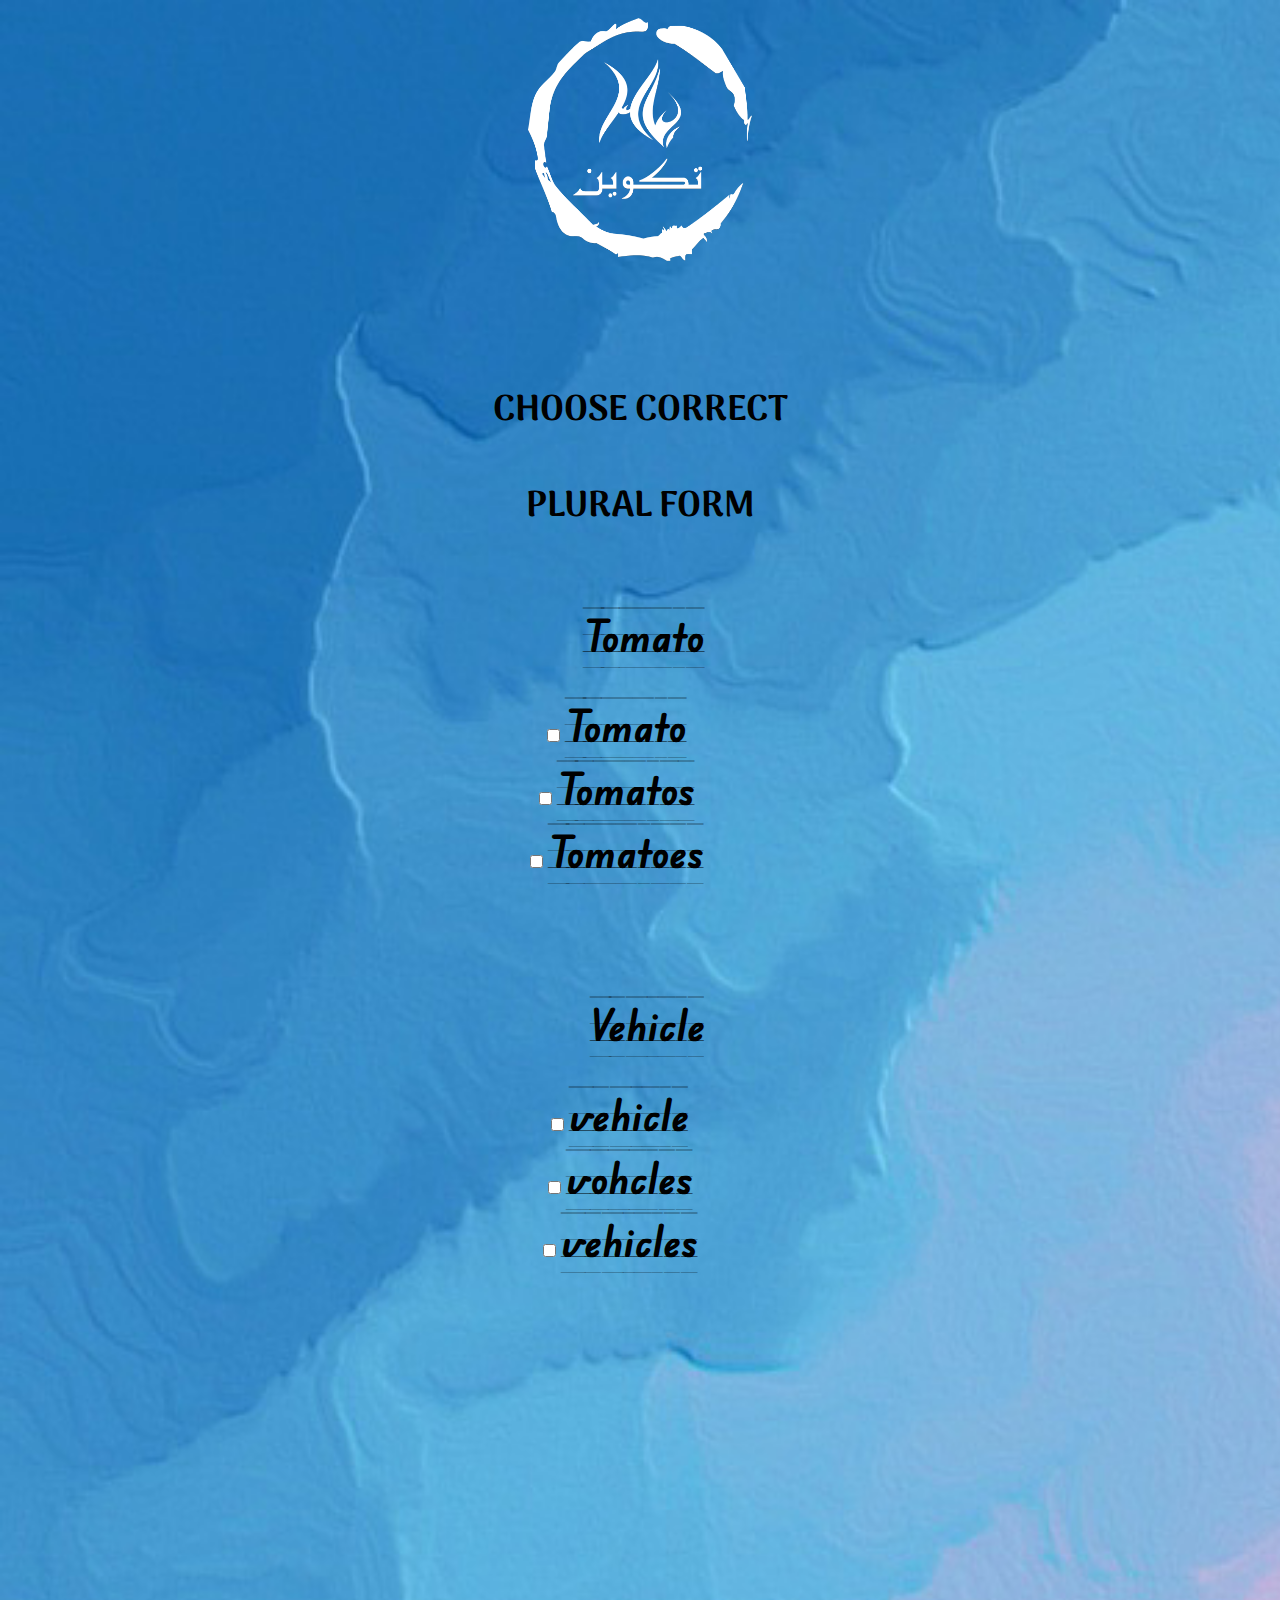
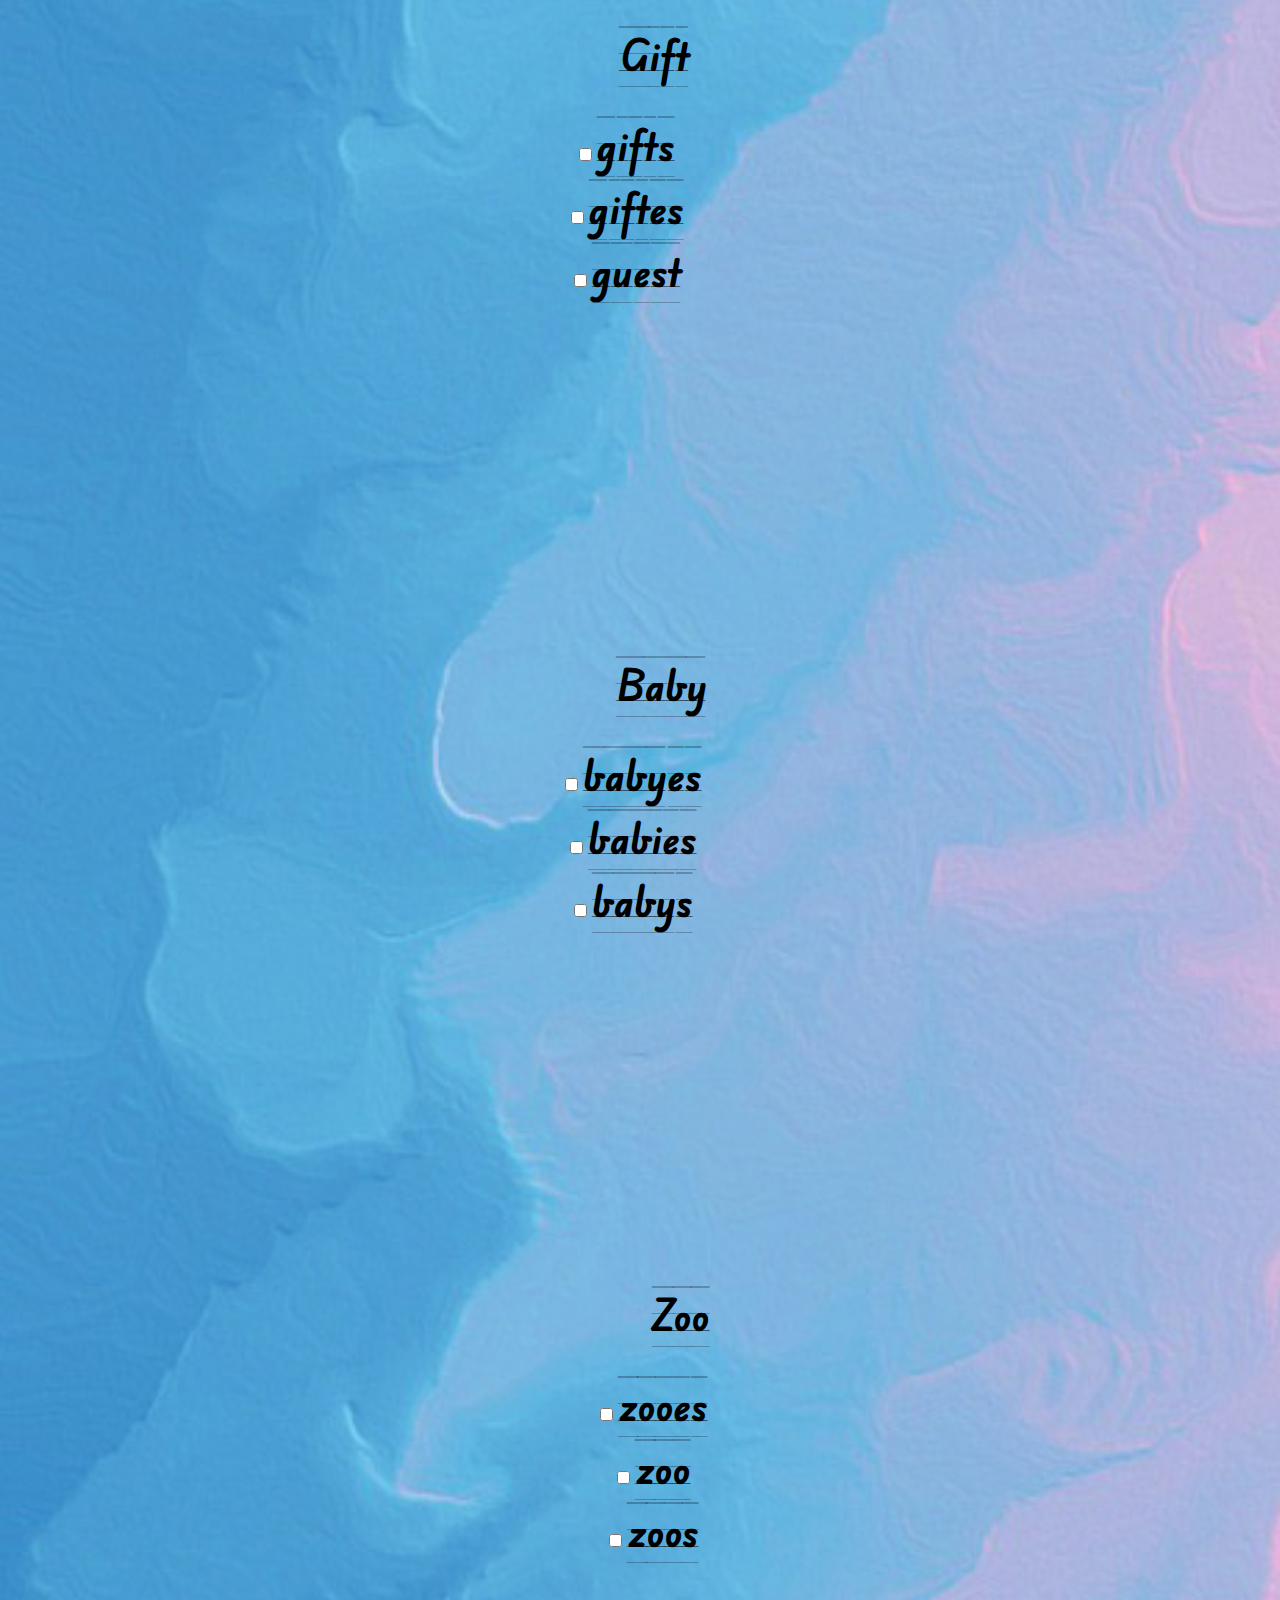
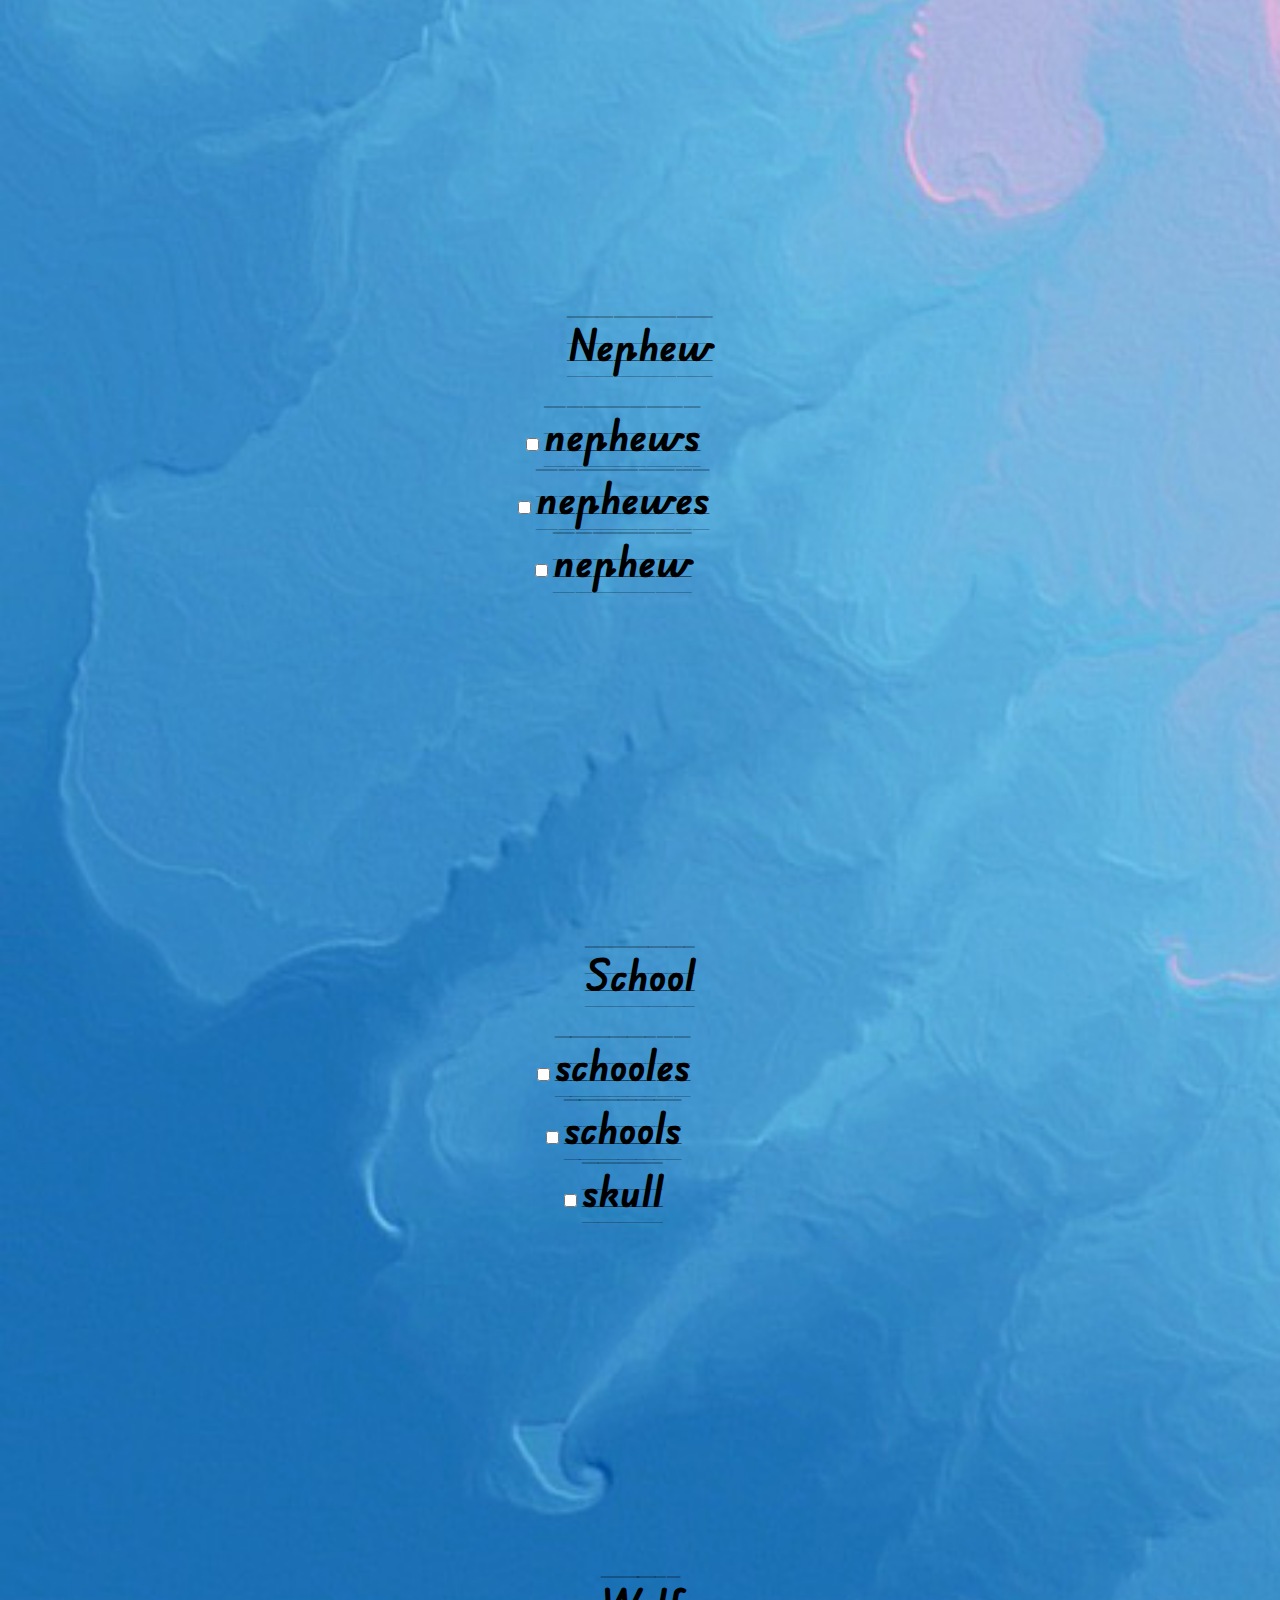
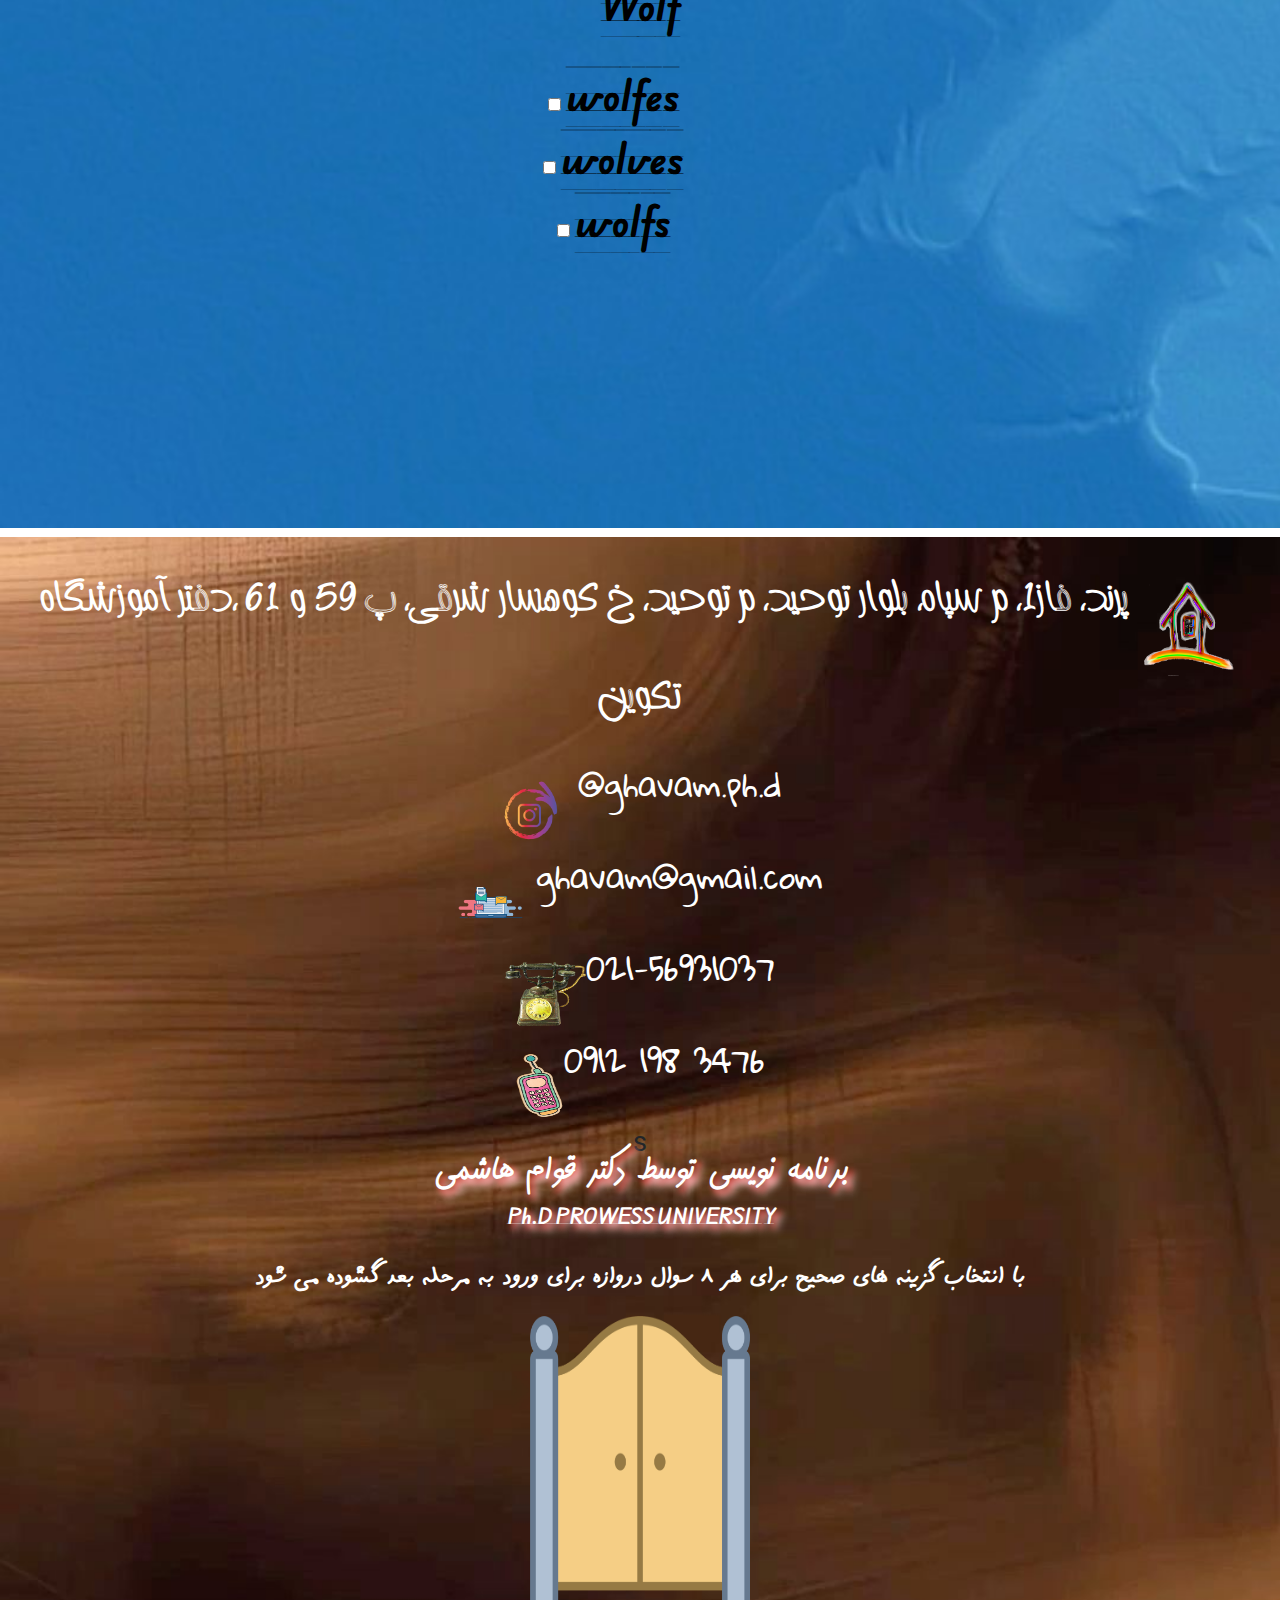
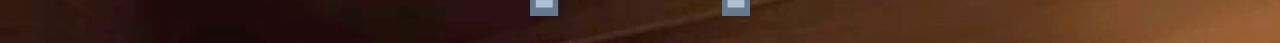
<file: index2.html>
<!DOCTYPE html>
<html lang="fa" dir="rtl">
<head>
    <!-- Required meta tags -->    
    <meta charset="utf-8">
    <meta charset="UTF-8">
    <meta name="viewport" content="width=device-width, initial-scale=1, shrink-to-fit=no">
    <meta name="viewport" content="width=device-width, initial-scale=1">
    <meta http-equiv="X-UA-Compatible" content="IE=edge">
    <meta http-equiv="X-UA-Compatible" content="ie=edge">

    <!-- FONTS -->    

    <link rel="preconnect" href="https://fonts.googleapis.com">
    <link rel="preconnect" href="https://fonts.gstatic.com" crossorigin>
    <link href="https://fonts.googleapis.com/css2?family=Bebas+Neue&family=Edu+AU+VIC+WA+NT+Guides:wght@400..700&display=swap" rel="stylesheet">
    <!--fonts-->
    <link rel="stylesheet" href="fonts/fonts.css">

    <!--Arima Font-->
    <link rel="preconnect" href="https://fonts.googleapis.com">
    <link rel="preconnect" href="https://fonts.gstatic.com" crossorigin>
    <link href="https://fonts.googleapis.com/css2?family=Arima:wght@100..700&display=swap" rel="stylesheet">
    <!--Edu Australia VIC WA NT Hand Guides Variable info Font-->
    <link rel="preconnect" href="https://fonts.googleapis.com">
    <link rel="preconnect" href="https://fonts.gstatic.com" crossorigin>
    <link href="https://fonts.googleapis.com/css2?family=Edu+AU+VIC+WA+NT+Guides:wght@400..700&display=swap" rel="stylesheet">
    <!--Caveat Font-->
    <link rel="preconnect" href="https://fonts.googleapis.com">
    <link rel="preconnect" href="https://fonts.gstatic.com" crossorigin>
    <link href="https://fonts.googleapis.com/css2?family=Caveat:wght@400..700&display=swap" rel="stylesheet">
    




    <!--BootStrap-->
    <script src="https://cdn.jsdelivr.net/npm/@popperjs/core@2.11.8/dist/umd/popper.min.js" integrity="sha384-I7E8VVD/ismYTF4hNIPjVp/Zjvgyol6VFvRkX/vR+Vc4jQkC+hVqc2pM8ODewa9r" crossorigin="anonymous"></script>
    <script src="https://cdn.jsdelivr.net/npm/bootstrap@5.3.2/dist/js/bootstrap.min.js" integrity="sha384-BBtl+eGJRgqQAUMxJ7pMwbEyER4l1g+O15P+16Ep7Q9Q+zqX6gSbd85u4mG4QzX+" crossorigin="anonymous"></script>
    <!-- Bootstrap CSS -->
    <!--<link href="https://cdn.jsdelivr.net/npm/bootstrap@5.0.2/dist/css/bootstrap.min.css" rel="stylesheet" integrity="sha384-EVSTQN3/azprG1Anm3QDgpJLIm9Nao0Yz1ztcQTwFspd3yD65VohhpuuCOmLASjC" crossorigin="anonymous">
    <link href="css/bootstrap.min.css" rel="stylesheet">-->
    <link href="css/bootstrap.rtl.min.css" rel="stylesheet">
    <script src="js/bootstrap.bundle.min.js"></script>
    <script src="js/bootstrap.min.js"></script>


    <!--CSS-->
    <link rel="stylesheet" type="text/css" href="css/style-parrallax-2.css">
    <link rel="stylesheet" type="text/css" href="css/style.css">
    <link rel="stylesheet" type="text/css" href="css/stylet.css">    
    <link rel="stylesheet" type="text/css" href="css/style-footer.css">
    <link rel="stylesheet" type="text/css" href="css/style-header.css">
    <link rel="stylesheet" type="text/css" href="css/style-popup.css"> 
    <link rel="stylesheet" type="text/css" href="css/style-new-footer.css"> 


    

    <!-- script js-->
    
    <script src="https://ajax.googleapis.com/ajax/libs/jquery/3.3.1/jquery.min.js"> </script>
    
    <script src="https://code.jquery.com/jquery-1.12.4.min.js" integrity="sha256-ZosEbRLbNQzLpnKIkEdrPv7lOy9C27hHQ+Xp8a4MxAQ=" crossorigin="anonymous"></script>
    <title>Singular-Plural-3 </title>
    <style>
        @import url('https://fonts.googleapis.com/css2?family=Bebas+Neue&family=Edu+AU+VIC+WA+NT+Guides:wght@400..700&display=swap');
    </style>

</head>
<body>
   
    <div class="container-fluid" id="total-container"> 
        <div class="row justify-content-evenly titre">
            <div class=".col-xl-6 .col-lg-6 .col-md-6 .col-sm-12 .col-12 flex-parent">
                 
                <div class="logo"><img class="logoPic" src="img/logo-pn.png"></div>
              
                
            
            </div>
          
        </div>
        <!--Question 1 start-->      
        <div class="row justify-content-evenly section bg-qu-1">
            <div class=".col-xl-6 .col-lg-6 .col-md-6 .col-sm-12 .col-12 flex-parent">
                <p class="pt-1 arima-font" dir="ltr"></p>
                <p class="pt-1 arima-font" dir="ltr">Choose Correct</p>
                <p class="pt-1 arima-font" dir="ltr">Plural Form</p><br>
                <p class="lc pe-1 edu-font" dir="ltr">Tomato</p>

                <ul class="answer-ul">
                    <li class="answer-li lc pe-1 edu-font">Tomato<input class="ckeckBox-li" type="checkbox" id="nc2" onclick="funcCheckBox()"></li>

                    <li class="answer-li lc pe-1 edu-font">Tomatos<input class="ckeckBox-li" type="checkbox" id="nc1" onclick="funcCheckBox()"></li>
                    <li class="answer-li lc pe-1 edu-font">Tomatoes<input class="ckeckBox-li" type="checkbox" id="correct1" onclick="funcCheckBox()"></li>
                  
                </ul>
                    
            </div>              
        </div>            
        <!--Question 1 end-->      
        <!--Question 2 start-->      
                    
        <div class="row justify-content-evenly section bg-qu-2">
            <div class=".col-xl-6 .col-lg-6 .col-md-6 .col-sm-12 .col-12 flex-parent">
                <p class="pt"></p>
                <p class="pe-2 lc edu-font" dir="ltr">Vehicle</p>

                <ul class="answer-ul">
                    <li class="answer-li pe-2 lc edu-font">vehicle<input class="ckeckBox-li" type="checkbox" id="nc3" onclick="funcCheckBox()"></li>

                    <li class="answer-li pe-2 lc edu-font">vohcles<input class="ckeckBox-li" type="checkbox" id="nc4" onclick="funcCheckBox()"></li>

                    <li class="answer-li pe-2 lc edu-font">vehicles<input class="ckeckBox-li" type="checkbox"id="correct2" onclick="funcCheckBox()"></li>
                    
                </ul>
                

            </div>              
        </div>  
        <!--Question 2 end-->      
        <!--Question 3 start-->      

        <div class="row justify-content-evenly section bg-qu-3">
            <div class=".col-xl-6 .col-lg-6 .col-md-6 .col-sm-12 .col-12 flex-parent">
                <p class="pt"></p>
                <p class="pe-3 uc edu-font" dir="ltr">Gift</p>
            
                <ul class="answer-ul">
                    <li class="answer-li pe-3 lc edu-font">gifts<input class="ckeckBox-li" type="checkbox" id="correct3" onclick="funcCheckBox()"></li>

                    <li class="answer-li pe-3 lc edu-font">giftes<input class="ckeckBox-li" type="checkbox" id="nc5" onclick="funcCheckBox()"></li>
                    <li class="answer-li pe-3 lc edu-font">guest<input class="ckeckBox-li" type="checkbox" id="nc6" onclick="funcCheckBox()"></li>
                
                </ul>
                    
            </div>              
        </div>            
        <!--Question 3 end-->      
        <!--Question 4 start-->                       
        <div class="row justify-content-evenly section bg-qu-4">
            <div class=".col-xl-6 .col-lg-6 .col-md-6 .col-sm-12 .col-12 flex-parent">
                <p class="pt"></p>
                <p class="pe-4 lc edu-font" dir="ltr">Baby</p>
            
                <ul class="answer-ul">
                    <li class="answer-li pe-4 lc edu-font">babyes<input class="ckeckBox-li" type="checkbox" id="nc7" onclick="funcCheckBox()"></li>
                    <li class="answer-li pe-4 lc edu-font">babies<input class="ckeckBox-li" type="checkbox" id="correct4" onclick="funcCheckBox()"></li>

                    <li class="answer-li pe-4 lc edu-font">babys<input class="ckeckBox-li" type="checkbox" id="nc8" onclick="funcCheckBox()"></li>
            
                </ul>
                

            </div>              
        </div>  
        <!--Question 4 end-->      
        <!--Question 5 start-->          
        <div class="row justify-content-evenly section bg-qu-5">
            <div class=".col-xl-6 .col-lg-6 .col-md-6 .col-sm-12 .col-12 flex-parent">
                <p class="pt"></p>
                <p class="pe-5 lc edu-font" dir="ltr">Zoo</p>

                <ul class="answer-ul">
                    <li class="answer-li pe-5 lc edu-font">zooes<input class="ckeckBox-li" type="checkbox" id="nc9" onclick="funcCheckBox()"></li>


                    <li class="answer-li pe-5 lc edu-font">zoo<input class="ckeckBox-li" type="checkbox" id="nc10" onclick="funcCheckBox()"></li>
                    <li class="answer-li pe-5 lc edu-font">zoos<input class="ckeckBox-li" type="checkbox" id="correct5" onclick="funcCheckBox()"></li>

                </ul>
                    
            </div>              
        </div>            
        <!--Question 5 end-->      
        <!--Question 6 start-->                     
        <div class="row justify-content-evenly section bg-qu-6">
            <div class=".col-xl-6 .col-lg-6 .col-md-6 .col-sm-12 .col-12 flex-parent">
                <p class="pt"></p>
                <p class="pe-6 lc edu-font" dir="ltr">Nephew</p>

                <ul class="answer-ul">
                    <li class="answer-li pe-6 lc edu-font">nephews<input class="ckeckBox-li" type="checkbox" id="correct6" onclick="funcCheckBox()"></li>

                    <li class="answer-li pe-6 lc edu-font">nephewes<input class="ckeckBox-li" type="checkbox" id="nc12" onclick="funcCheckBox()"></li>
                    <li class="answer-li pe-6 lc edu-font">nephew<input class="ckeckBox-li" type="checkbox" id="nc11" onclick="funcCheckBox()"></li>
                
                </ul>
                

            </div>              
        </div> 
        <!--Question 6 end-->      
        <!--Question 7 start-->                  
        <div class="row justify-content-evenly section bg-qu-7">
            <div class=".col-xl-6 .col-lg-6 .col-md-6 .col-sm-12 .col-12 flex-parent">
                <p class="pt"></p>
                <p class="pe-7 lc edu-font" dir="ltr">School</p>

                <ul class="answer-ul">

                    <li class="answer-li pe-7 edu-font">schooles<input class="ckeckBox-li" type="checkbox" id="nc14" onclick="funcCheckBox()"></li>

                    <li class="answer-li pe-7 lc edu-font">schools<input class="ckeckBox-li" type="checkbox"id="correct7" onclick="funcCheckBox()"></li>
                    <li class="answer-li pe-7 lc edu-font">skull<input class="ckeckBox-li" type="checkbox" id="nc13" onclick="funcCheckBox()"></li>

                </ul>
                

            </div>              
        </div> 



        <!--Question 7 end-->      
        <!--Question 8 start-->  

        <div class="row justify-content-evenly section bg-qu-8">
            <div class=".col-xl-6 .col-lg-6 .col-md-6 .col-sm-12 .col-12 flex-parent">
                <p class="pt"></p>
                <p class="pe-8 lc edu-font"  dir="ltr">Wolf</p>

                <ul class="answer-ul">

                    <li class="answer-li pe-8 lc edu-font">wolfes<input class="ckeckBox-li" type="checkbox" id="nc15" onclick="funcCheckBox()"></li>
                    <li class="answer-li pe-8 lc edu-font">wolves<input class="ckeckBox-li" type="checkbox"id="correct8" onclick="funcCheckBox()"></li>
                   
                    <li class="answer-li pe-8 lc edu-font">wolfs<input class="ckeckBox-li" type="checkbox" id="nc16" onclick="funcCheckBox()"></li>
               
                </ul>
                

            </div>              
        </div> 

        <!--Question 8 end-->  











    </div>
        


 <section class="">
   <!--Footer-->
   <footer>
    <div class="container-fluid">
        <div class="row">
            <div class="col-12" id="footer_content">
                <div id="footer_contacts">

                    <p class="p_tamas_per" dir="rtl"><img src="./img/address.png" id="address"> پرند، فاز1، م سپاه، بلوار توحید، م توحید، خ کوهسار شرقی، پ 59 و 61 ،دفتر آموزشگاه تکوین  </p>
                    <p class="p_tamas_en" dir="ltr">
                     <img src="./img/instagram_address.png" id="instagram_address"> @ghavam.ph.d
                    </p>
                    
                    <p class="p_tamas_en" dir="ltr">
                     <img src="./img/email-address.png" id="email-address"> ghavam@gmail.com
                    </p>
                      <p class="p_tamas_en" dir="ltr">
                        <img src="./img/tel-address.png" id="tel-address">021-56931037   </p>
                        <p class="p_tamas_en"  dir="ltr"><img src="./img/mobile-address.png" id="mobile-address">0912 198 3476    </p> s                 
                   
                            <div class="mySelfDiv">
                               <p class="mySelf khodam-per-2"  dir="rtl">برنامه نویسی توسط دکتر قوام هاشمی</p>
                               <p class="myUni  khodam-en-2"  dir="ltr">Ph.D PROWESS UNIVERSITY</p>
                            </div>
                   
                    
                </div>      
            </div>
        </div>
        <!--GATE-->
        <div class="row">
            <div class="col-12" id="footer_content">
                <div id="footer_contacts">
                    <p id="gateCloset" class="mySelf kh_p1" dir="rtl">با انتخاب گزینه های صحیح برای هر 8 سوال دروازه برای ورود به مرحله بعد گشوده می شود</p>
                    <p id="gateClosep"><img class="gate-size" src="img/gate-c-4.png"></p>
                    <p id="gateOpent" class="mySelf kh_p1" style="display: none;" dir="rtl">برای رفتن به مرحله بعد روی دروازه گشوده شده کلیک نمایید</p>
                    <p id="gateOpenp" style="display: none;"><a href="./index3.html"  target="_blank"><img class="gate-size" src="img/gate-o-4.png"></a></p>           
                    
                    
                    
                </div>      
            </div>
        </div>
    </div>

    
</footer>

</section>

    

<script src="js/main.js">


</script>

</body>
</html>
</file>
<file: fonts/fonts.css>
@font-face {
  font-family: AduelRegular;
  src: url(AduelRegular.ttf);
}

@font-face {
  font-family: ASulsRegular;
  src: url(ASulsRegular.ttf);
}
@font-face {
  font-family: AduelFat;
  src: url(AduelFat.ttf);
}

@font-face {
  font-family: Aarabtype;
  src: url(arabtype.ttf);
}

@font-face {
  font-family: Dorood;
  src: url(Dorood.ttf);
}



@font-face {
  font-family: KacstFarsi;
  src: url(KacstFarsi.ttf);
}


@font-face {
  font-family: kamran;
  src: url(kamran.ttf);
}

@font-face {
  font-family: Dorood;
  src: url(Dorood.ttf);
}

@font-face {
  font-family: Suls;
  src: url(Suls.ttf);
}

@font-face {
  font-family: tradbdo;
  src: url(tradbdo.ttf);
}




@font-face {
    font-family: Mj_Annab;
    src: url(Mj_Annab.ttf);
  }
  
@font-face {
    font-family: Far_Diwani_3d_Shadow;
    src: url(Far_Diwani_3d_Shadow.ttf);
  }
  
@font-face {
    font-family: Far_Medad;
    src: url(Far_Medad.ttf);
  }
@font-face {
    font-family: Far_Sahra;
    src: url(Far_Sahra.ttf);
  }  

@font-face {
    font-family: Mj_Ghalam-1_0;
    src: url(Mj_Ghalam-1_0.ttf);
  }  


@font-face {
    font-family: Moalla;
    src: url(Moalla.ttf);
  }   
  
@font-face {
    font-family: persian-badkht1;
    src: url(persian-badkht1.ttf);
  } 

@font-face {
    font-family: persian-badkht2;
    src: url(persian-badkht2.ttf);
  } 
  
@font-face {
    font-family: W_parvaz;
    src: url(W_parvaz.ttf);
  } 

/*EN fonts*/


@font-face {
  font-family: Arima-VariableFont_wght;
  src: url(Arima-VariableFont_wght.ttf);
}

@font-face {
  font-family: EduAUVICWANTGuides-VariableFont_wght;
  src: url(EduAUVICWANTGuides-VariableFont_wght.ttf);
}

@font-face {
  font-family: ArchitectsDaughter-Regular;
  src: url(ArchitectsDaughter-Regular.ttf);
} 


@font-face {
  font-family: Caveat-VariableFont_wght;
  src: url(Caveat-VariableFont_wght.ttf);
} 
@font-face {
  font-family: Courgette-Regular;
  src: url(Courgette-Regular.ttf);
} 
@font-face {
  font-family: Creepster-Regular;
  src: url(Creepster-Regular.ttf);
} 
@font-face {
  font-family: GloriaHallelujah-Regular;
  src: url(GloriaHallelujah-Regular.ttf);
} 
@font-face {
  font-family: Kalam-Bold;
  src: url(Kalam-Bold.ttf);
} 


@font-face {
  font-family: Kalam-Light;
  src: url(Kalam-Light.ttf);
} 

@font-face {
  font-family: Kalam-Regular;
  src: url(Kalam-Regular.ttf);
} 

@font-face {
  font-family: Prompt-Black;
  src: url(Prompt-Black.ttf);
}

@font-face {
  font-family: Prompt-BlackItalic;
  src: url(Prompt-BlackItalic.ttf);
}

@font-face {
  font-family: Prompt-Bold;
  src: url(Prompt-Bold.ttf);
}


@font-face {
  font-family: Prompt-BoldItalic;
  src: url(Prompt-BoldItalic.ttf);
}


@font-face {
  font-family: Prompt-ExtraBold;
  src: url(Prompt-ExtraBold.ttf);
}


@font-face {
  font-family: Prompt-ExtraBoldItalic;
  src: url(Prompt-ExtraBoldItalic.ttf);
}

@font-face {
  font-family: Prompt-ExtraLight;
  src: url(Prompt-ExtraLight.ttf);
}

@font-face {
  font-family: Prompt-ExtraLightItalic;
  src: url(Prompt-ExtraLightItalic.ttf);
}


@font-face {
  font-family: Prompt-Italic;
  src: url(Prompt-Italic.ttf);
}



@font-face {
  font-family: Prompt-Light;
  src: url(Prompt-Light.ttf);
}


@font-face {
  font-family: Prompt-LightItalic;
  src: url(Prompt-LightItalic.ttf);
}


@font-face {
  font-family: Prompt-Medium;
  src: url(Prompt-Medium.ttf);
}


@font-face {
  font-family: Prompt-MediumItalic;
  src: url(Prompt-MediumItalic.ttf);
}


@font-face {
  font-family: Prompt-Regular;
  src: url(Prompt-Regular.ttf);
}

@font-face {
  font-family: Prompt-SemiBold;
  src: url(Prompt-SemiBold.ttf);
}

@font-face {
  font-family: Prompt-SemiBoldItalic;
  src: url(Prompt-SemiBoldItalic.ttf);
}

@font-face {
  font-family: Prompt-Thin;
  src: url(Prompt-Thin.ttf);
}

@font-face {
  font-family: Prompt-ThinItalic;
  src: url(Prompt-ThinItalic.ttf);
}


@font-face {
  font-family: Prompt-ThinItalic;
  src: url(Prompt-ThinItalic.ttf);
}


@font-face {
  font-family: RubikDoodleShadow-Regular;
  src: url(RubikDoodleShadow-Regular.ttf);
}

@font-face {
  font-family: Vollkorn-VariableFont_wght;
  src: url(Vollkorn-VariableFont_wght.ttf);
}

@font-face {
  font-family: Vollkorn-Italic-VariableFont_wght;
  src: url(Vollkorn-Italic-VariableFont_wght.ttf);
}


.glass{
    font-family:persian-badkht1;
    font-size: 1.75em;
    line-height: 1em;
    font-weight: 800;
  }
  

  .a-font{
    font-family: Mj_Annab;
    color:#fff;
    font-size: 2em;
  }

  .khodam-per{
    font-family: kamran;
    font-size: 2em;
    text-align: center;
    /*line-height: 1em;*/
    color: #ff0000;
    font-weight: 1000;
    text-shadow: 6px 6px 8px #ffffff, 4px 4px 6px #ff0000;
    text-align: center;
  }
 
  .khodam-per-2{
    font-family: kamran;
    font-size: 2em;
    text-align: center;
    /*line-height: 1em;*/
    color: #fff;
    font-weight: 1000;
    text-shadow: 6px 6px 8px #ffffff, 4px 4px 6px #ff0000;
    text-align: center;
  }


  .khodam-en{
  font-family:ArchitectsDaughter-Regular;
  /* font-family: Courgette-Regular;*/
   color: #ff0000;
   font-size: 2em;
   font-weight: bolder;
   text-shadow: 6px 6px 8px #ffffff, 4px 4px 6px #ff0000;
   text-align: center;

  }

  .khodam-en-2{
    font-family:EduAUVICWANTGuides-VariableFont_wght;
    /* font-family: Courgette-Regular;*/
     color: #fff;
     font-size: 2em;
     font-weight: bolder;
     text-shadow: 6px 6px 8px #ffffff, 4px 4px 6px #ff0000;
     text-align: center;
  
    }



  .title_h2{
    font-family: Aarabtype;
    color:#fff;
    font-size: 2.5em;
    line-height: 1em;

  }




.text_1{
  font-family: Aarabtype;
    color:#000;
    font-size: 1.5em;
    line-height: 1em;
    font-weight: bolder;
}

#at_insta_id{
 font-family: Creepster-Regular;
  color:#F9F018;
  font-size: 1em;
  line-height: 1em;
  font-weight: bolder;
  position: relative;
  top:-1em;
  text-shadow: 4px 4px 8px #ff0000;
}

.blue_moblie_font{
  font-family: Caveat-VariableFont_wght;
  color:#15b8ba;
  font-size: 1em;
  line-height: 1em;
  position: relative;
  font-weight: 900;
  

  top:-1.5em;
  text-shadow: 6px 6px 12px #ffffff, -6px -6px 12px #ffffff, 6px 6px 10px #000;
  /*box-shadow: 6px 6px 10px rgb(0 0 0 / 1);*/

}

.email-logo-font{
  font-family:ArchitectsDaughter-Regular;
 /* font-family: Courgette-Regular;*/
  color: #ff0000;
  font-size: 1em;
  line-height: 1em;
  font-weight: bolder;
  text-shadow: 6px 6px 8px #ffffff, 4px 4px 6px #ff0000;
}

.phone-logo-font{
  font-family: Caveat-VariableFont_wght;
  color:#351a13;
  font-size: 1em;
  line-height: 1em;
  font-weight: bolder;
  position: relative;
  top:-1em;
  text-shadow: 6px 6px 12px #ffffff, -6px -6px 12px #ffffff, 6px 6px 10px #000;
}


.kh_h1{
  font-family: kamran;
  color:#000;
  font-size: 2.5em;
  /*line-height: 1em;*/
}
.kh_h2{
  font-family: ASulsRegular;
  color:#000;
  font-size: 1.5em;
}
.kh_h3{
  font-family: Far_Sahra;
  color:#000;
  font-size: 1.5em;
  /*line-height: 1em;*/


}
.kh_p{
  font-family: Aarabtype;
  color:#000;
  font-size: 2em;
  font-weight: 900;
}
.kh_p1{
   font-family:  persian-badkht1;

}
.kh_p1-2{
  font-family:  persian-badkht1;
 color:#000;
 font-size: 1.5em;
}




.kh_p2{
  font-family:  persian-badkht1;
 color:#fff;
 font-size: 2.5em;
}

.h2_tamas{
  font-family: Mj_Annab;
  color:#fff;
  font-size: 2em;
}
.p_tamas_per{
  font-family: AduelRegular;
  color:#fff;
  font-size: 1.5em;
  line-height: 2em;
  font-weight: bolder;
}

.p_tamas_en{
  font-family:GloriaHallelujah-Regular;
  color:#fff;
  font-size: 1.2em;

}




.abstract-title-per, .abstract-per{
  font-family: kamran;
  color:#000;
  font-weight: bolder;

}

.abstract-title-per{
  font-size: 2.5em;

}

.abstract-per{

  font-size: 2em;
}


.abstract-en{
  font-family: ArchitectsDaughter-Regular;
  font-size: 1em;


}
.edu-font{
  font-family: EduAUVICWANTGuides-VariableFont_wght;
  
}

.arima-font{
  font-family: Arima-VariableFont_wght;
}
</file>
<file: css/style-parrallax-2.css>
@import url('https://v1.fontapi.ir/css/Vazir');
@import url('https://fonts.googleapis.com/css2?family=Roboto&display=swap');
@import url('https://fonts.googleapis.com/css2?family=Bebas+Neue&family=Edu+AU+VIC+WA+NT+Guides:wght@400..700&display=swap');

@import url('https://fonts.googleapis.com/css2?family=Edu+AU+VIC+WA+NT+Guides:wght@400..700&display=swap');
@import url('https://fonts.googleapis.com/css2?family=Arima:wght@100..700&display=swap');
@import url('https://fonts.googleapis.com/css2?family=Caveat:wght@400..700&display=swap');


#total-container{
  background-image: url('../img/bg-2.jpg');
  background-repeat: no-repeat;
  background-size: cover;

}



.titre{
   /* background-image: url('../img/bg-1-0.jpg');*/
    min-height: 100%;
    height: 32vh;
    margin-bottom: 0vh;
    text-align: center;

}

.section{
    text-align: center;
    padding: 10px 10px;
}
/*question-1*/

.bg-qu-1{
    /*background-image: url('../img/bg-1-1.jpg');*/
    min-height: 100%;
    height: 70vh;
    margin-bottom: 0vh;
    text-align: center;

}

.pt-1{
  text-transform: uppercase;
  line-height: 7vh;
  font-size: 4vh;
  color:#000;
  font-weight: 700;
}



.pe-1{  
    font-size: 4vh;
   /* text-transform:uppercase; */
    color:#000;
    line-height: 7vh;
    font-weight: 1000;
  }


   
/*question-2*/
.bg-qu-2{
    /*background-image: url('../img/bg-1-2.jpg');*/
    background-repeat: no-repeat;
    background-size: cover;
    min-height: 100%;
    height: 70vh;
    margin-bottom: 0vh;
    text-align: center;

}

.pe-2{  
    font-size: 4vh;
    font-weight: 1000;
    color:#000;
    line-height: 7vh;

    /*text-transform:uppercase; */
  
  }





/*question-3*/
.bg-qu-3{
   /* background-image: url('../img/bg-1-3.jpg');*/
    background-repeat: no-repeat;
    background-size: cover;
    min-height: 100%;
    height: 70vh;
    margin-bottom: 0vh;
    text-align: center;

}

.pe-3{  
    color:#000;
    font-size: 4vh;
    font-weight: 1000;
    line-height: 7vh;

    /*text-transform:uppercase; */
  
  }

/*question-4*/
.bg-qu-4{
  /*  background-image: url('../img/bg-1-4.jpg');*/
    background-repeat: no-repeat;
    background-size: cover;
    min-height: 100%;
    height: 70vh;
    margin-bottom: 0vh;
    text-align: center;

}

.pe-4{  
    color:#000;
    font-size: 4vh;
    font-weight: 1000;
    line-height: 7vh;

    /*text-transform:uppercase; */
  
  }
/*question-5*/
.bg-qu-5{
   /* background-image: url('../img/bg-1-5.jpg');*/
    background-repeat: no-repeat;
    background-size: cover;
    min-height: 100%;
    height: 70vh;
    margin-bottom: 0vh;
    text-align: center;

}

.pe-5{  
    color:#000;
    font-size: 4vh;
    font-weight: 1000;
    line-height: 7vh;

    /*text-transform:uppercase; */
  
  }

/*question-6*/
.bg-qu-6{
    /*background-image: url('../img/bg-1-6.jpg');*/
    background-repeat: no-repeat;
    background-size: cover;
    min-height: 100%;
    height: 70vh;
    margin-bottom: 0vh;
    text-align: center;

}

.pe-6{  
    color:#000;
    font-size: 4vh;
    font-weight: 1000;
    line-height: 7vh;

    /*text-transform:uppercase; */
  
  }

/*question-7*/
.bg-qu-7{
  /* background-image: url('../img/bg-1-7.jpg');*/
    background-repeat: no-repeat;
    background-size: cover;
    min-height: 100%;
    height: 70vh;
    margin-bottom: 0vh;
    text-align: center;

}

.pe-7{  
    color:#000;
    font-size: 4vh;
    font-weight: 1000;
    /*text-transform:uppercase; */
    line-height: 7vh;

  
  }
/*question-8*/
.bg-qu-8{
    /*background-image: url('../img/bg-1-8.jpg');*/
    background-repeat: no-repeat;
    background-size: cover;
    min-height: 100%;
    height: 70vh;
    margin-bottom: 0vh;
    text-align: center;

}

.pe-8{  
    color:#000;
    font-size: 4vh;
    font-weight: 1000;
    line-height: 7vh;

    /*text-transform:uppercase; */
  
  }

.answer-ul {
    width:100%;
    align-items:center;
    

}
.answer-ul .answer-li{
    text-decoration: none;
    list-style-type: none;

}

.ckeckBox-li{
    margin-right: 5px;
}

.gate-size{
    height: 300px;
    width:220px
}

.gateOpen{

}
/*
@media(max-width:568px){
    
  }
  
*/
</file>
<file: css/style.css>
@import url('https://v1.fontapi.ir/css/Vazir');

* {
  margin: 0;
  padding: 0;
  box-sizing: border-box;

  
}


.flex-parent{
  justify-content: center;
  width: 100%;
}

a:link { text-decoration: none; }


a:visited { text-decoration: none; }


a:hover { text-decoration: none; }


a:active { text-decoration: none; }
</file>
<file: css/stylet.css>
* {
 
  font-family: cursive, 'Roboto', sans-serif;
  
}

:root {
  --main-bg-color: rgba(52, 152, 219, 1);
  --button-color: rgba(249, 105, 14, 1);
  --font-color: #ffffff;
}






.h3-btn{
  /*position: relative;
  top: 11vh;*/
  text-align: center;
  
}

.dh3{
  height: 6vh;
  margin-bottom: 6vh;
}

.dh3-index2{ height: 3vh;
  margin-bottom: 3vh;}

.btns-parent{
  width: 100%;
  display: flex;
  /*justify-content: center;*/
}

.btns{
  /*position: relative;*/
  /*top: 13vh;*/
  z-index: 1;
  width: 90%;
  display: flex;
  justify-content: space-evenly;
  
}
.btns-2{
  
  z-index: 1;
  width: 100%;
  display: flex;
  justify-content: space-evenly;
  margin-top: 1vh;
  margin-bottom: 1vh;

  
}




.btn{
  margin-right: 0%;
  color: var(--font-color);
}


/* Clear floats after the columns */
.row:after {
  content: "";
  display: table;
  clear: both;
}


#verb{
  font-weight: bolder;
  text-decoration: underline;
}


.btn{
  position: relative;
  background: var(--button-color);
  border: none;
  color: var(--font-color);
  padding: 5px 16px;
  font-size: 3vh;
  box-shadow: -4px 4px 0 hsl(16, 100%, 30%);
  outline: none;
}

.btn:hover{
  background: hsl(16, 100%, 30%);
}

.btn:active{
  background: hsl(16, 100%, 40%);
  top: 3px;
}
</file>
<file: css/style-footer.css>
@import url('https://v1.fontapi.ir/css/Vazir');

footer{
    width: 100%;
    position: relative;
    z-index: 0;
    top: 1vh;
    margin-right: 0%;
    align-items: center;
    background-image: url(../img/bg-1-9.jpg);
    background-repeat: no-repeat;
    background-size: cover;
}
.mySelfDiv{
    width: 100%;
    text-align: center;

}
.mySelf{
    margin-right: 0%;
    font-size: 5vh;
    font-weight: bold;
    line-height: 2vh;
    color:#fff;
  

}

#gateCloset{
    line-height: 3vh;
    margin-bottom: 3vh;
}

.myUni{
    margin-right: 0%;
    font-size: 2vh;
    font-weight: bold;
    line-height: 2vh;
    color:#fff;
}


.footer-content {
    width: 100%;
    position: relative;
}
#footer_contacts{
    width: 100%;
    text-align:center;
    margin-right: 0%;
    margin-top: 1vh;
    }
.parag-f {
    font-family: "Vazir";
    font-weight: bolder;
    font-style: normal;
    color:rgb(255, 255, 255);
    font-size: 3vh;
    line-height: 3vh;
    }
.parag-f-email {
        font-style: normal;
        color:rgb(255, 255, 255);
        font-size: 3vh;
        line-height: 3vh;
}
.parag-li {
        font-family: "Vazir";
        font-weight: bolder;
        font-style: normal;
        color:rgb(255, 255, 255);
        font-size: 3vh;
        line-height: 3vh;
        display: inline;
        }
.footer-link {
    text-decoration: none;
}

.ul1 li{
    display: inline;
    text-decoration: none;
}
.ul2 li{
    display: inline;
    text-decoration: none;
}
</file>
<file: css/style-header.css>
@import url('https://v1.fontapi.ir/css/Vazir');
@import url('https://fonts.googleapis.com/css2?family=Roboto&display=swap');
@import url('https://fonts.googleapis.com/css2?family=Bebas+Neue&family=Edu+AU+VIC+WA+NT+Guides:wght@400..700&display=swap');


body, html{
  height: 100%;
  margin: 0;
  font-size: 3vh;
  font-weight: 400;
  line-height:1.5em;
}
/*
.uc {
  text-transform: uppercase;
}

.lc {
  text-transform: lowercase;
}
*/
.parag{  
  font-family: vazir;
  font-weight: bolder;
}







.parag-intro{
  text-align: center;
}

.parag-intro-p{
  font-size: 3vh;
 /*font-weight: bold;*/
  color:rgba(255, 255, 255, 2);
  line-height: 3vh;
  
}
.color-bold-y{color:rgba(255, 255, 0, 1); font-weight: bold;text-decoration: solid; }
.color-bold-w{color:rgba(255, 255, 255, 1); font-weight: bold;text-decoration: solid; text-shadow: 2px 2px #FF0000;}


.logo {
  width: 100%;
 height: 25vh;
  margin-top: 3vh;
  margin-left: 0%; 
  align-items: center;

}
.logoPic {
  margin:auto;
  /*display: block;*/
  width: 15%;
  height: 25vh;
  /*margin-right: 44%;*/
 }

 .btns-parent{
  width: 100%;
  display: flex;
justify-content: center;

}


.a-font{
  text-decoration: none;
  color:#fff;
  padding-bottom: 5px;
  font-size: 2vh;
  font-weight: 800;
}

 
/* button */
.btns-2 {
  align-items: center;
  background-color: initial;
  background-image: linear-gradient(rgba(179, 132, 201, .84), rgba(57, 31, 91, .84) 50%);
  border-radius: 42px;
  border-width: 0;
  box-shadow: rgba(57, 31, 91, 0.24) 0 2px 2px,rgba(179, 132, 201, 0.4) 0 8px 12px;
  cursor: pointer;
  display: flex;
  
  justify-content: center;

  width: 200px;
  margin-top: 1vh;
  margin-bottom: 1vh;
  text-align: center;
  text-decoration: none;
  text-shadow: rgba(255, 255, 255, 0.4) 0 0 4px,rgba(255, 255, 255, 0.2) 0 0 12px,rgba(57, 31, 91, 0.6) 1px 1px 4px,rgba(57, 31, 91, 0.32) 4px 4px 16px;
  user-select: none;
  -webkit-user-select: none;
  touch-action: manipulation;
  vertical-align: baseline;
}

.btns-2:hover {
  background-image: linear-gradient(#B384C9, #391F5B 50%);
}
/*
@media (min-width: 768px) {
  .btns-2 {
    font-size: 21px;
    padding: 18px 34px;
  }
}
*/
.khodam-container{
  margin-top:8vh;

  display: flex;
  justify-content: center;
}
.khodam-intro{
  padding: 2%;
  width: fit-content;
  justify-content: center;

  border:solid 5px rgba(255, 0, 0, 1);
  border-radius: 255px 15px 225px 15px/15px 225px 15px 255px;
}





@media only screen and (max-width: 1440px){


  .logo {
    width: 100%;
    height: 30vh;
    margin-top: 2vh;
    margin-left: 4%; 
    align-items: center;
  
  }
  .logoPic {
    width: 15%;
    height:27vh;
    /*margin-right: 40%;*/
   }

  



}






@media only screen and (max-width: 1280px){

  .logo {
    width: 100%;
    /*height: 27vh;*/
    margin-top: 2vh;
    margin-left: 4%; 
    align-items: center;
  
  }
  .logoPic {
    width: 18%;
   /* height:27vh;
    margin-right: 36%;
    */
   }

 


}


@media only screen and (max-width: 1024px){

  .logo {
    width: 100%;
    /*height: 27vh;*/
    margin-top: 2vh;
    margin-right: 0%; 
    align-items: center;
  
  }
  .logoPic {
    width: 20%;
   /* height:27vh;
    margin-right: 35%;*/
   }





}

@media only screen and (max-width: 912px){

  .logo {
    width: 100%;
    /*height: 24vh;*/
    margin-top: 2vh;
    margin-right: 0%; 
    align-items: center;
  
  }
  .logoPic {
    width: 35%;
   /* height:24vh;
    margin-right: 30%;*/
   }

}


@media only screen and (max-width: 820px){
  
 
  .logo {
    width: 100%;
    /*height: 24vh;*/
    margin-top: 3vh;
    margin-right: 0%; 
    align-items: center;
  
  }
  .logoPic {
    width: 45%;
    height:24vh;
   /* margin-right: 25%;*/
   }
  





}

@media only screen and (max-width: 768px){
  


  .logo {
    width: 100%;
    /*height: 27vh;*/
    margin-top: 4vh;
    margin-right: 0%; 
    align-items: center;
  
  }
  .logoPic {
    width: 50%;
    /*height:27vh;
    margin-right: 20%;*/
   }





}
@media only screen and (max-width: 540px){

  
  .logo {
    width: 100%;
   /* height: 24vh;*/
    margin-top: 4vh;
    margin-right: 0%; 
    align-items: center;
  
  }
  .logoPic {
    width: 40%;
   height:24vh;
   /* margin-right: 25%*/}
}
@media only screen and (max-width: 480px){
 
 
  .logo {
    width: 100%;
   /* height: 20vh;*/
    margin-top: 2vh;
    margin-right: 0%; 
    align-items: center;
  
  }
  .logoPic {
    width: 50%;
 /*   height:20vh;
    margin-right: 20%;*/
   }

  
  
  

       



/*FOOTER*/
footer{
 /*top: 40vh;*/

  width: 100%;
  position: relative;
  z-index: 0;
  margin-right: 0%;
}



.footer-content {
  width: 100%;
  position: relative;

  
  
 

}
#footer_contacts{
  width: 100%;
  text-align:center;
  margin-right: 5%;
  margin-top: 1vh;
  }
.parag-f {
  font-family: "Vazir";
  font-weight: bolder;
  font-style: normal;
  color:rgb(255, 255, 255);
  font-size: 2vh;
  line-height: 2vh;
  }
  .parag-f-email {
      font-family: "Vazir";
      
      font-style: normal;
      color:rgb(255, 255, 255);
      font-size: 2vh;
      line-height: 2vh;
      }
  .parag-li {
      font-family: "Vazir";
      font-weight: bolder;
      font-style: normal;
      color:rgb(255, 255, 255);
      font-size: 2vh;
      line-height: 2vh;
      display: inline;
      }
.footer-link {
  text-decoration: none;
}

.ul1 li{
  display: inline;
  text-decoration: none;
}
.ul2 li{
  display: inline;
  text-decoration: none;
}

}





@media only screen and (max-width: 414px){
  .logo {
    width: 100%;
    height: 18vh;
    margin-top: 2vh;
    margin-right: 0%; 
    align-items: center;
  
  }
  .logoPic {
    width: 60%;
    height:18vh;
    /*margin-right: 25%;*/
   }



/*FOOTER*/

footer{
  /*top: 45vh;*/

  width: 100%;
  position: relative;
  z-index: 0;
  margin-right: 0%;
}



.footer-content {
  width: 100%;
  position: relative;

  
  
 

}
#footer_contacts{
  width: 100%;
  text-align:center;
  margin-right: 2%;
  margin-top: 1vh;
  }
.parag-f {
  font-family: "Vazir";
  font-weight: bolder;
  font-style: normal;
  color:rgb(255, 255, 255);
  font-size: 2vh;
  line-height: 2vh;
  }
  .parag-f-email {
      font-family: "Vazir";
      
      font-style: normal;
      color:rgb(255, 255, 255);
      font-size: 2vh;
      line-height: 2vh;
      }
  .parag-li {
      font-family: "Vazir";
      font-weight: bolder;
      font-style: normal;
      color:rgb(255, 255, 255);
      font-size: 2vh;
      line-height: 2vh;
      display: inline;
      }
.footer-link {
  text-decoration: none;
}

.ul1 li{
  display: inline;
  text-decoration: none;
}
.ul2 li{
  display: inline;
  text-decoration: none;
}






}








@media only screen and (max-width: 400px){
 


  .logo {
    width: 100%;
    height: 27vh;
    margin-top: 2vh;
    margin-right: 0%; 
    align-items: center;
  
  }
  .logoPic {
    width: 75%;
    height:27vh;
   /* margin-right: 15%;*/
   }
 








/*FOOTER*/
footer{
 /* top: 40vh;*/

  width: 100%;
  position: relative;
  z-index: 0;
  margin-right: 0%;
}



.footer-content {
  width: 100%;
  position: relative;

  
  
 

}
#footer_contacts{
  width: 100%;
  text-align:center;
  margin-right: 1%;
  margin-top: 1vh;
  }
.parag-f {
  font-family: "Vazir";
  font-weight: bolder;
  font-style: normal;
  color:rgb(255, 255, 255);
  font-size: 2vh;
  line-height: 2vh;
  }
  .parag-f-email {
      font-family: "Vazir";
      
      font-style: normal;
      color:rgb(255, 255, 255);
      font-size: 2vh;
      line-height: 2vh;
      }
  .parag-li {
      font-family: "Vazir";
      font-weight: bolder;
      font-style: normal;
      color:rgb(255, 255, 255);
      font-size: 2vh;
      line-height: 2vh;
      display: inline;
      }
.footer-link {
  text-decoration: none;
}

.ul1 li{
  display: inline;
  text-decoration: none;
}
.ul2 li{
  display: inline;
  text-decoration: none;
}








}

@media only screen and (max-width: 393px){
 

  .logo {
    width: 100%;
    height: 27vh;
    margin-top: 4vh;
    margin-right: 0%; 
    align-items: center;
  
  }
  .logoPic {
    width: 80%;
    height:27vh;
    /*margin-right: 10%;*/
   }

/*FOOTER*/
footer{
 /* top: 40vh;*/

  width: 100%;
  position: relative;
  z-index: 0;
  margin-right: 0%;
}



.footer-content {
  width: 100%;
  position: relative;

  
  
 

}
#footer_contacts{
  width: 100%;
  text-align:center;
  margin-right: 1%;
  margin-top: 1vh;
  }
.parag-f {
  font-family: "Vazir";
  font-weight: bolder;
  font-style: normal;
  color:rgb(255, 255, 255);
  font-size: 2vh;
  line-height: 2vh;
  }
  .parag-f-email {
      font-family: "Vazir";
      
      font-style: normal;
      color:rgb(255, 255, 255);
      font-size: 2vh;
      line-height: 2vh;
      }
  .parag-li {
      font-family: "Vazir";
      font-weight: bolder;
      font-style: normal;
      color:rgb(255, 255, 255);
      font-size: 2vh;
      line-height: 2vh;
      display: inline;
      }
.footer-link {
  text-decoration: none;
}

.ul1 li{
  display: inline;
  text-decoration: none;
}
.ul2 li{
  display: inline;
  text-decoration: none;
}












}





@media only screen and (max-width: 375px){


  .logo {
    width: 100%;
    height: 27vh;
    margin-top: 4vh;
    margin-right: 0%; 
    align-items: center;
  
  }
  .logoPic {
    width: 90%;
    height:27vh;
   /* margin-right: 5%;*/
   }


/*FOOTER*/
footer{
/*  top: 40vh;*/

  width: 100%;
  position: relative;
  z-index: 0;
  margin-right: 0%;
}



.footer-content {
  width: 100%;
  position: relative;

  
  
 

}
#footer_contacts{
  width: 100%;
  text-align:center;
  margin-right: 1%;
  margin-top: 1vh;
  }
.parag-f {
  font-family: "Vazir";
  font-weight: bolder;
  font-style: normal;
  color:rgb(255, 255, 255);
  font-size: 2vh;
  line-height: 2vh;
  }
  .parag-f-email {
      font-family: "Vazir";
      
      font-style: normal;
      color:rgb(255, 255, 255);
      font-size: 2vh;
      line-height: 2vh;
      }
  .parag-li {
      font-family: "Vazir";
      font-weight: bolder;
      font-style: normal;
      color:rgb(255, 255, 255);
      font-size: 2vh;
      line-height: 2vh;
      display: inline;
      }
.footer-link {
  text-decoration: none;
}

.ul1 li{
  display: inline;
  text-decoration: none;
}
.ul2 li{
  display: inline;
  text-decoration: none;
}











}


@media only screen and (max-width: 360px){
  
  .logo {
    width: 100%;
    height: 27vh;
    margin-top: 2vh;
    margin-right: 0%; 
    align-items: center;
  
  }
  .logoPic {
    width: 90%;
    height:27vh;
   /* margin-right: 5%;*/
   }
 





/*FOOTER*/
footer{
 /* top: 40vh;*/

  width: 100%;
  position: relative;
  z-index: 0;
  margin-right: 0%;
}



.footer-content {
  width: 100%;
  position: relative;

  
  
 

}
#footer_contacts{
  width: 100%;
  text-align:center;
  margin-right: 1%;
  margin-top: 1vh;
  }
.parag-f {
  font-family: "Vazir";
  font-weight: bolder;
  font-style: normal;
  color:rgb(255, 255, 255);
  font-size: 2vh;
  line-height: 2vh;
  }
  .parag-f-email {
      font-family: "Vazir";
      
      font-style: normal;
      color:rgb(255, 255, 255);
      font-size: 2vh;
      line-height: 2vh;
      }
  .parag-li {
      font-family: "Vazir";
      font-weight: bolder;
      font-style: normal;
      color:rgb(255, 255, 255);
      font-size: 2vh;
      line-height: 2vh;
      display: inline;
      }
.footer-link {
  text-decoration: none;
}

.ul1 li{
  display: inline;
  text-decoration: none;
}
.ul2 li{
  display: inline;
  text-decoration: none;
}














}


@media only screen and (max-width: 320px){

  
  .logo {
    width: 100%;
    height: 27vh;
    margin-top: 1vh;
    margin-right: 0%; 
    align-items: center;
  
  }
  .logoPic {
    width: 90%;
    height:27vh;
  /*  margin-right: 5%;*/
   }
  

/*FOOTER*/
footer{
/*  top: 45vh;*/

  width: 100%;
  position: relative;
  z-index: 0;
  margin-right: 0%;
}



.footer-content {
  width: 100%;
  position: relative;

  
  
 

}
#footer_contacts{
  width: 100%;
  text-align:center;
  margin-right: 1%;
  margin-top: 1vh;
  }
.parag-f {
  font-family: "Vazir";
  font-weight: bolder;
  font-style: normal;
  color:rgb(255, 255, 255);
  font-size: 2vh;
  line-height: 2vh;
  }
  .parag-f-email {
      font-family: "Vazir";
      
      font-style: normal;
      color:rgb(255, 255, 255);
      font-size: 2vh;
      line-height: 2vh;
      }
  .parag-li {
      font-family: "Vazir";
      font-weight: bolder;
      font-style: normal;
      color:rgb(255, 255, 255);
      font-size: 2vh;
      line-height: 2vh;
      display: inline;
      }
.footer-link {
  text-decoration: none;
}

.ul1 li{
  display: inline;
  text-decoration: none;
}
.ul2 li{
  display: inline;
  text-decoration: none;
}








}
</file>
<file: css/style-popup.css>
/* Popup container - can be anything you want */
.popup {
  position: relative;
  display: inline-block;
  cursor: pointer;
  -webkit-user-select: none;
  -moz-user-select: none;
  -ms-user-select: none;
  user-select: none;
}

/* The actual popup */
.popup .popuptext {
  visibility: hidden;
  width: 160px;
  background-color: #555;
  color: #fff;
  text-align: center;
  border-radius: 6px;
  padding: 8px 0;
  position: absolute;
  z-index: 1;
  bottom: 125%;
  left: 50%;
  margin-left: -80px;
}

/* Popup arrow */
.popup .popuptext::after {
  content: "";
  position: absolute;
  top: 100%;
  left: 50%;
  margin-left: -5px;
  border-width: 5px;
  border-style: solid;
  border-color: #555 transparent transparent transparent;
}

/* Toggle this class - hide and show the popup */
.popup .show {
  visibility: visible;
  -webkit-animation: fadeIn 1s;
  animation: fadeIn 1s;
}

/* Add animation (fade in the popup) */
@-webkit-keyframes fadeIn {
  from {opacity: 0;} 
  to {opacity: 1;}
}

@keyframes fadeIn {
  from {opacity: 0;}
  to {opacity:1 ;}
}
</file>
<file: css/style-new-footer.css>
body, html{
 height:100%;
 
  margin:0;
 /* font-size:16px;
  font-family:"Lato", sans-serif;
  font-weight:400;
  line-height:1.8em;
  color:#666;*/
}

.pimg1, .pimg2, .pimg3, .pimg4, .pimg5, .pimg6{
  position:relative;
  /*opacity:0.70;*/
  background-position:center;
  background-size:cover;
  background-repeat:no-repeat;

  /*
    fixed = parallax
    scroll = normal
  */
  background-attachment:fixed;
}




.section{
  text-align:center;
  padding:50px 80px;
}


#insta-22{
  height: 2em;
  width: 2em;
  position: relative;
  top:0.7em;
  margin-right: 0;
}
#blue_moblie{
  height: 2em;
  width: 1.45em;
  position: relative;
  top:0.7em;
  margin-right: 0;
}
#email-logo{
  height: 2.5em;
  width: 1.45em;
  position: relative;
  top:0.7em;
  margin-right: 0;
}

#phone-logo{
  height: 2em;
  width: 3em;
  position: relative;
  top:0.5em;
}

.ptext{
  position:absolute;
  top:50%;
  width:100%;
  text-align:center;
  color:#000;
  font-size:27px;
  letter-spacing:8px;
  text-transform:uppercase;
}

.ptext .border{
  background-color:#111;
  color:#fff;
  padding:20px;
}

.ptext .border.trans{
  background-color:transparent;
}


#insta-icon{
  width: 214px;
  height: 93px;
}
#instagram_address{
  height: 2em;
  width: 2em;
  position: relative;
  top:0.7em;
  margin-right: 0;
}
#email-address{
  height: 2em;
  width: 2em;
  position: relative;
  top:0.7em;
  margin-right: 0;
}

#address{
  height: 2.5em;
  width: 2.5em;
  position: relative;
  top:0.7em;
  margin-right: 0;
}
#mobile-address{  
  height: 2em;
  width: 1.5em;
  position: relative;
  top:0.7em;
  margin-right: 0;}
#tel-address{ 
   height: 2em;
  width: 2.5em;
  position: relative;
  top:0.7em;
  margin-right: 0;}




@media(max-width:568px){
  .pimg1, .pimg2, .pimg3, .pimg4, .pimg5, .pimg6{
    background-attachment:scroll;
  }




}
</file>
